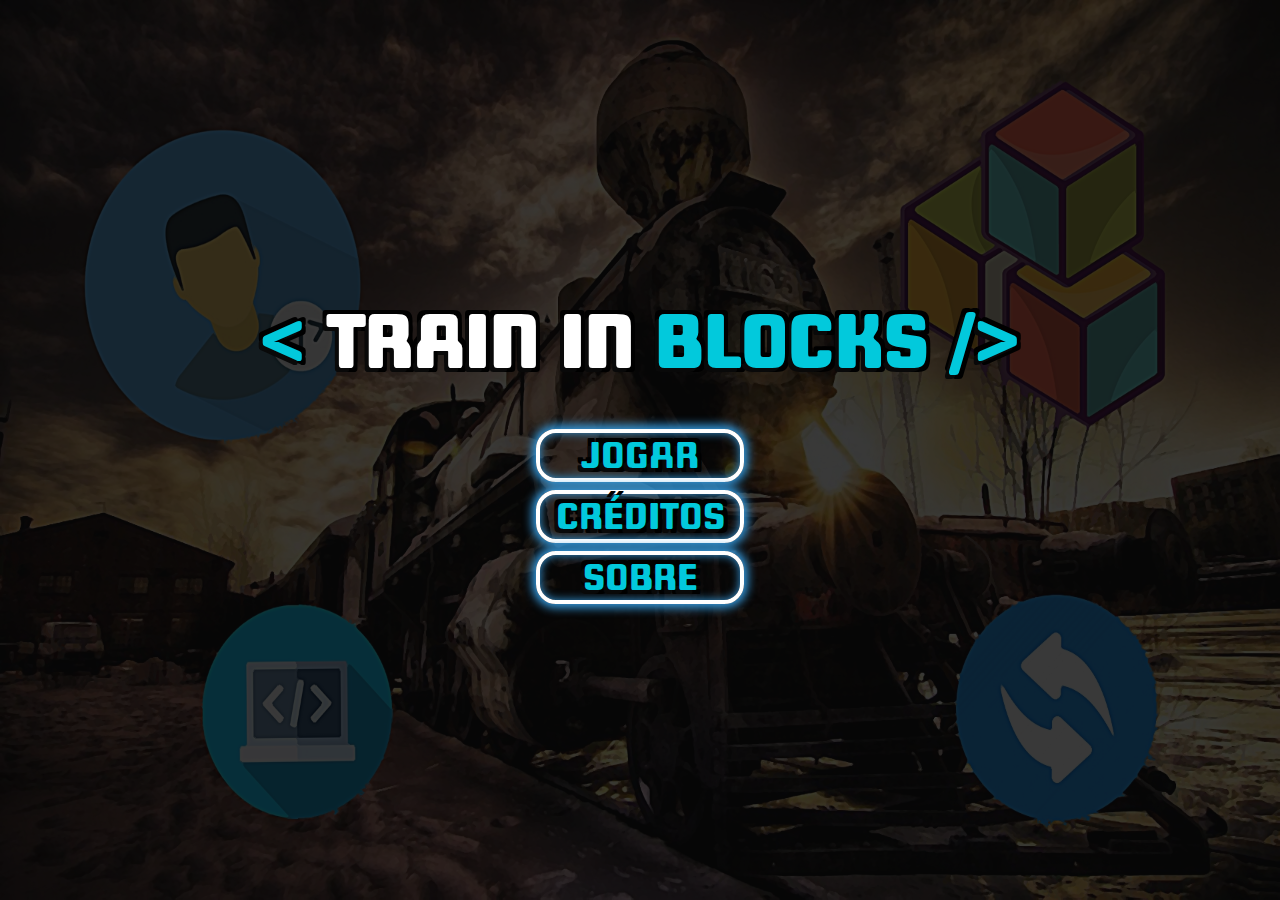
<file: index.html>
<!DOCTYPE html>
<html lang="en">

<head>
<meta name="google-site-verification" content="vDib-kmtOrmo07zd43eL0yhOEqg6EiqDAdqMy--G2cw" />
    <meta name="keywords" content="Train in Blocks, Blocos, Programação, lúdico, gamefication">
    <meta property="og:title" content="TRAIN IN BLOCKS">
    <meta name="robots" content="index, follow">
    <meta property="og:description" content=" Train in Blocks é um jogo lúdico, elaborado na UFRPE.">
    <meta name="description" content="Train in Blocks é um jogo lúdico, para ensino de programação elaborado na UFRPE. Tabalha programação em blocos.">
    <meta charset="UTF-8">
    <title>GAME IHM - Train in Blocks</title>
    <link rel="shortcut icon" href="assets/favicon.ico"/>
    <meta http-equiv="X-UA-Compatible" content="IE=edge">
    <meta name="viewport" content="width=device-width, initial-scale=1.0">
    <link rel="stylesheet" type="text/css" href="css/style.css"  />
    <style>
   
    </style>
</head>

<body>
    <div class="imagem_fundo"></div>
    <div class="container_imagem_fundo"></div>
    <div class="container_menu">
    
        <!-- Opções menu -->
        <div class="titulo_menu"> <span class="titulo_span">&lt;</span> Train in <span class="titulo_span">Blocks</span> <span class="titulo_span">/></span></div>
        <div class="container_menu_opcoes">
            <div class="btn-item-card-botoes-menu">
                <a href="view/game.html">JOGAR</a>
            </div>
            <div class="btn-item-card-botoes-menu">
                <a href="view/creditos.html">CRÉDITOS</a>
            </div>
            <div class="btn-item-card-botoes-menu">
                <a href="view/sobre.html">SOBRE</a>
            </div>
        </div>

    </div>
</body>

</html>
</file>
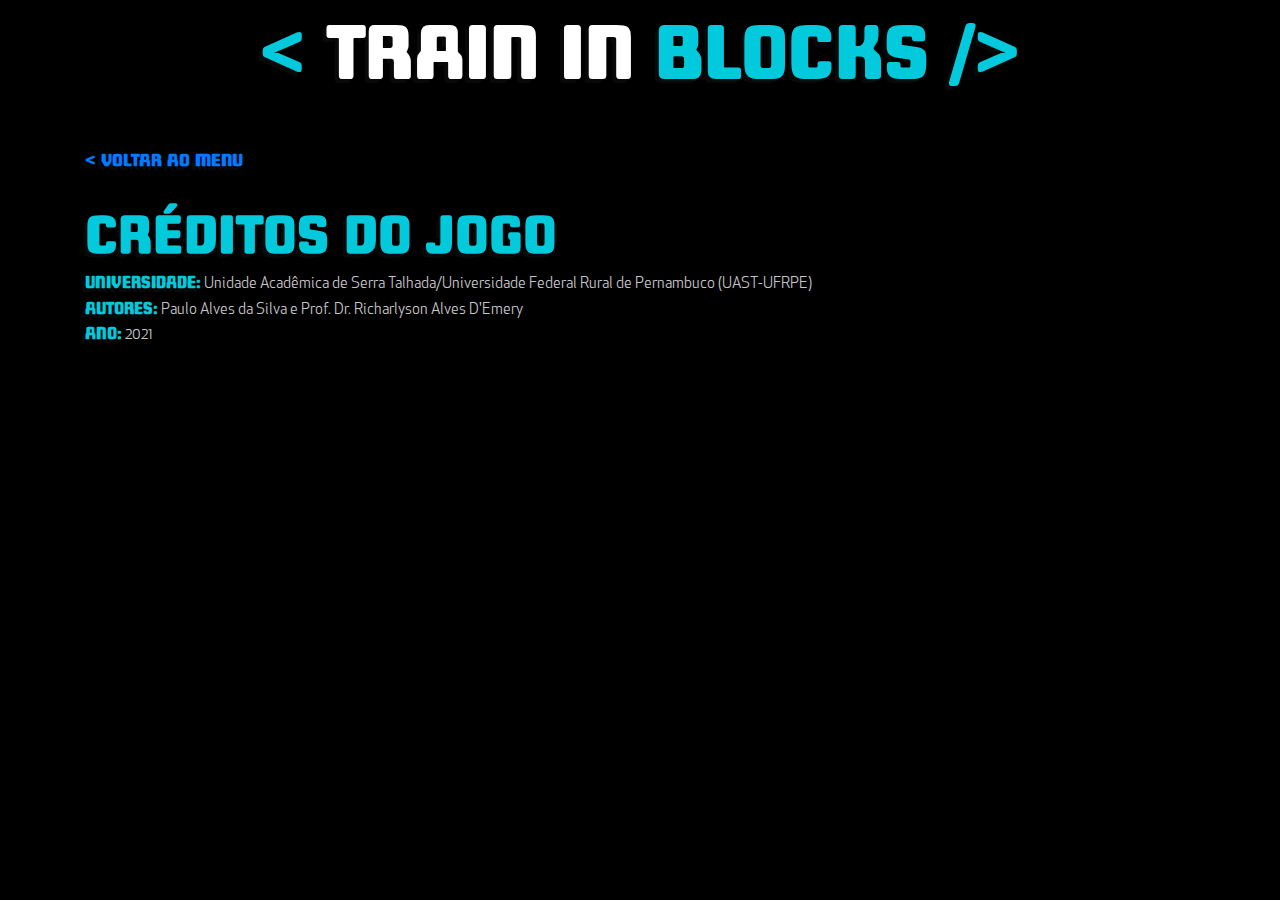
<file: view/creditos.html>
<!DOCTYPE html>
<html class ="redefinicao_credito" lang="en">

<head>

    <meta charset="UTF-8">
    <meta http-equiv="X-UA-Compatible" content="IE=edge">
    <meta name="viewport" content="width=device-width, initial-scale=1.0">

    <title>Creditos - Train in Blocks</title>
    <!-- <style></style> -->
    <link rel="shortcut icon" href="../assets/favicon.ico"/>
    <link rel="stylesheet" type="text/css" href="../css/style.css" />
    <link rel="stylesheet" href="https://maxcdn.bootstrapcdn.com/bootstrap/4.5.2/css/bootstrap.min.css">
    <style>
    </style>
</head>

<body class="redefinicao_credito">
    <head>
        <h2>
            <div class="titulo_menu"> <span class="titulo_span">&lt;</span> Train in <span class="titulo_span">Blocks</span>
                <span class="titulo_span">/></span>
            </div>
        </h2>
    </head>
    <div class="container_menu">
    
   </div>

    <div class="container ">
        <div class=" container_menu_opcoes ">
            <div class="titulo_span ">
                <a clas href="../index.html ">&lt VOLTAR AO MENU</a>
            </div>
            <br>
        </div>
        <b class='item-card-objetivo titulo_span fonte-50'>Créditos do jogo</b><br>
        <span class='item-card-objetivo'><b class="titulo-span-credito titulo_span">Universidade:</b> Unidade Acadêmica de Serra Talhada/Universidade Federal Rural de Pernambuco (UAST-UFRPE)</span><br>
        <!-- <b class='item-card-objetivo'><b class="titulo-span-credito">Disciplina:</b> Interface Homem Máquina</b><br> -->
        <span class='item-card-objetivo'><b class="titulo-span-credito titulo_span">Autores:</b> Paulo Alves da Silva e Prof. Dr. Richarlyson Alves D'Emery </span><br>
        <span  class='item-card-objetivo'><b class="titulo-span-credito titulo_span">Ano:</b> 2021</span><br>
    </div>
    <br><br><br><br><br><br><br><br><br><br><br><br><br><br>
    <!-- <br><br><br><br><br><br><br><br><br><br><br><br><br><br> -->
</body>

</html>
</file>
<file: css/style.css>
@font-face {
    font-family: 'ApexNew-Book';
    font-style: normal;
    font-weight: normal;
    src: local('ApexNew-Book'), url('../fonts/ufonts.com_apexnew-book-opentype.woff') format('woff');
  }

  @font-face {
    font-family: splurge;
    src: local(splurge), url("../fonts/splurge.ttf");
  }

  @font-face {
    font-family: HVD_Comic_Serif_Pro;
    src: local(HVD_Comic_Serif_Pro), url("../fonts/HVD_Comic_Serif_Pro.otf");
  }

  @font-face {
    font-family: Coves_Light;
    src: local(Coves_Light), url("../fonts/Coves_Light.otf");
  }
  @font-face {
    font-family: 'wheaton_capitals';
    font-style: normal;
    font-weight: normal;
    src: local('wheaton_capitals'), url('../fonts/wheaton_capitals.otf') format('woff');
}

  html,
  body {
    background-image: linear-gradient(90deg, rgb(0, 0, 0), rgb(0, 0, 0));
    display: flex;
    flex-direction: column;
    justify-content: center;
    align-items: center;
    text-align: center;

  }

  /* Computador! */
  /* @media only screen and (min-width: 700px) {

    html,
    body {
      height: 100vh;
      width: 100vw;
    }
  } */

  #frame {
    position: relative;
    height: 580px;
    /* background-color: turquoise; */
    width: 768px;
    display: flex;
    flex-direction: column;
    justify-content: center;
    align-items: center;
    text-align: center;

  }

  /* #canvas {} */

  #contentCanvas {
    height: 580px;
    width: 768px;
    position: absolute;
    overflow: hidden;
    /* background-color: blue */
  }

  #contentCanvas {
    top: 0px;
    bottom: 0px;
    left: 0px;
    right: 0px;
    margin: auto;
    /* margin-top: 10px;
    margin-bottom: 50px; */
  }

  #overlay {
    position: absolute;
    background-color: transparent;
    top: 320px;
    bottom: 0px;
    left: 0px;
    right: 0px;
    width: 768px;
    height: 260px;
    margin: auto;
    display: block;
    /* background-color: brown; */
  }

  @keyframes animacaoBolada {
    0% {
      /* background: rgb(187, 75, 75); */
      opacity: 0%;
      width: 100px;

    }

    25% {}

    /* 50%  {  }
          75%  {  } */
    100% {}
  }

  .motionL {
    /* color: #669900; */
    background-color: transparent;
    animation-name: animacaoBolada;
    animation-duration: 2s;
    animation-timing-function: ease-in;
    animation-delay: 0s;
    animation-iteration-count: initial;
    animation-direction: left;
    animation-play-state: running;
  }
  .motionL-alerta-comum {
    /* color: #669900; */
    background-color: transparent;
    animation-name: animacaoBolada;
    animation-duration: 1s;
    animation-timing-function: ease-in;
    animation-delay: 0s;
    animation-iteration-count: initial;
    animation-direction: left;
    animation-play-state: running;
  }
  /* load */
  .lds-ellipsis {
    color: rgb(255, 255, 255);
    font-size: 50px;
    font-family: splurge;
    position: absolute;
    top: 0px;
    bottom: 0px;
    left: 0px;
    right: 0px;
    margin: auto;
    width: 80px;
    height: 80px;
  }

  .lds-ellipsis div {
    position: absolute;
    top: 60px;
    width: 18px;
    height: 18px;
    border-radius: 50%;
    background: rgb(255, 255, 255);
    animation-timing-function: cubic-bezier(0, 1, 1, 0);
  }

  .lds-ellipsis div:nth-child(1) {
    left: 8px;
    animation: lds-ellipsis1 0.6s infinite;
  }

  .lds-ellipsis div:nth-child(2) {
    left: 8px;
    animation: lds-ellipsis2 0.6s infinite;
  }

  .lds-ellipsis div:nth-child(3) {
    left: 32px;
    animation: lds-ellipsis2 0.6s infinite;
  }

  .lds-ellipsis div:nth-child(4) {
    left: 56px;
    animation: lds-ellipsis3 0.6s infinite;
  }

  @keyframes lds-ellipsis1 {
    0% {
      transform: scale(0);
    }

    100% {
      transform: scale(1);
    }
  }

  @keyframes lds-ellipsis3 {
    0% {
      transform: scale(1);
    }

    100% {
      transform: scale(0);
    }
  }

  @keyframes lds-ellipsis2 {
    0% {
      transform: translate(0, 0);
    }

    100% {
      transform: translate(24px, 0);
    }
  }

  /* load */

  /* inventario*/
  #inventario {
    /* vertical-align: top; */
    margin-top: 4px;
    ;
    height: 200px;
    width: 764px;
    overflow: hidden;
    background-color: blACK;
    text-align: center;
    color: rgb(0, 0, 0);
    font-size: 30px;
    border-radius: 10px;
    /* border-bottom-left-radius: 50%;
    border-bottom-right-radius: 50%; */
    border: 3px solid rgb(3, 166, 241);
    ;

    font-family: splurge;
    font-weight: bold;
    /* background-color: rgba(17, 9, 9, 0); */
    /* -webkit-text-stroke-width: 2px;
  -webkit-text-stroke-color: rgba(14, 233, 112, 0.945);     */
    /* margin:0px;
  padding: -1px; */
  }

  /* container para barra de life */

  .container-inventario-card-barralife {
    background-color: slateblue;
    margin: 0px auto;
    width: 250px;
    /* text-align: center; */
    position: absolute;
    top: 60px;
    left: 10px;
    /* border: 2px solid blue; */


  }

  .card-barralife {
    position: absolute;
    top: 30px;
    left: 43px;
    width: 150px;
    /* 207 px pq o container total (.container-inventario-card-barralife) é 250, então 250px menos 43px de deslocamento left.*/
  }

  /*  */
  .progress {
    padding: 6px;
    background: rgba(158, 150, 150, 0.288);
    border-radius: 6px;
    box-shadow: inset 0 1px 2px rgba(0, 0, 0, 0.25), 0 1px rgba(255, 255, 255, 0.08);
  }

  .progress-bar {
    height: 20px;
    /* background-color: #1d1a1a; */
    background-color: rgb(2, 201, 220);
    width: 100%;
    color: rgb(67, 66, 66);
    text-shadow: rgb(255, 250, 250) 1px -1px, rgb(255, 249, 249) -1px 1px, rgb(255, 255, 255) 1px 1px, rgb(255, 255, 255) -1px -1px;
    border-radius: 4px;
    transition: 0.4s linear;
    text-align: top;
    transition-property: width, background-color;
  }

  /* .progress-striped .progress-bar {
    background-color: rgb(81, 252, 89);
    width: 90%; */
  /* background-image: linear-gradient(
        45deg, rgb(8, 5, 1) 25%,
        transparent 25%, transparent 50%,
        rgb(32, 29, 25) 50%, rgb(29, 28, 27) 75%,
        transparent 75%, transparent);  */
  /* animation: progressAnimationStrike 6s; */
  /* } */
  /* indica o valor do progresso - texto na barra de life */
  .progress-valor {
    top: 4px;
    left: 40%;
    text-align: center;
    position: absolute;
    font-size: 20px;
  }
  #progress-tempo{
    top: 4px;
    left: 105%;
    text-align: center;
    position: absolute;
    font-size: 25px;
    /* border: 5px solid rgb(95, 18, 18); */
     color: white; 
    text-shadow: rgb(0, 0, 0) 1px -1px, rgb(10, 10, 10) -1px 1px, rgb(3, 3, 3) 1px 1px, rgb(7, 7, 7) -1px -1px;
    font-family: Coves_Light;
  }
  /* Clip art do personagem */
  .item-nome-person-clip {


    color: rgb(255, 255, 255);
    /*nome da figura traduzida*/
    font-family: Coves_Light;
    position: absolute;
    top: -10px;
    left: 0px;
    /* position: absolute;
    top: 0px;
    left: 0px; */
    width: 190px;
    /* background-color: tomato; */
    /* height: 30%; */
    font-size: 12px;
    text-align: left;
    /* background-color: seagreen; */
  }

  .item-img-person-clip {
    top: 16px;
    left: 3px;
    position: absolute;
    background-image: linear-gradient(80deg, rgb(67, 67, 68), rgb(2, 201, 220));
    height: 46px;
    width: 50px;
    border-radius: 360px;
    border: 2px solid rgb(54, 54, 68);
  }

  /* imagem dentro do clipart do personagem */
  .img-person-clip {
    height: 90%;
    width: 90%;
    border-radius: 360px;
    -webkit-text-stroke-width: 10px;
    -webkit-text-stroke-color: rgb(2, 201, 220);
  }

  /* Desafio */
  .container-inventario-card-expressao-logica {
    /* vertical-align: bottom; */
    top: 0px;
    left: 290px;
    position: absolute;
    /* background-image: linear-gradient(80deg,rgb(117, 117, 129),rgb(218, 218, 218));  */
    /* height: 100px; */
    width: 190px;
    /* background-color: rgb(189, 0, 0); */
    border-radius: 40px;
    /* border: 2px solid rgb(52, 141, 114); */
    /* border-bottom: 5px solid #1d1f1e; */
    text-align: center;
    font-size: 20px;
    font-family: HVD_Comic_Serif_Pro;
  }

  /* Cronometro */
  .container-inventario-card-cronometro {
    /* vertical-align: bottom; */
    top: 70px;
    left: 5px;
    position: absolute;
    /* background-image: linear-gradient(80deg,rgb(117, 117, 129),rgb(218, 218, 218));  */
    /* height: 100px; */
    width: 150px;

    /* background-color: tomato; */
  }

  .card-cronometro {
    display: flex-start;
    font-family: HVD_Comic_Serif_Pro;
    /* position: absolute; */
    width: 100%;
    /* background-color: rgb(143, 59, 59); */
    /* top: 25px; */

  }

  .titulo-card-cronometro {

    color: rgb(255, 255, 255);
    /*nome da figura traduzida*/
    font-family: Coves_Light;
    /* position: absolute;
    top: 0px;
    left: 0px; */
    width: 100%;
    /* height: 30%; */
    font-size: 20px;
    text-align: center;

    /* background-color: seagreen; */
  }

  @keyframes animation-pisca-cronometro-trem {
    0% {
      text-shadow: 0 0 5px #03e9f4,
        0 0 0px #03e9f4,
        0 0 0px #03e9f4,
        0 0 0px #03e9f4;

    }

    25% {}

    50% {
      text-shadow: 0 0 5px #03e9f4,
        0 0 25px #03e9f4,
        0 0 50px #03e9f4,
        0 0 100px #03e9f4;
    }

    100% {
      text-shadow: 0 0 5px #03e9f4,
        0 0 0px #03e9f4,
        0 0 0px #03e9f4,
        0 0 0px #03e9f4;
    }
  }

  /* Fazer piscar quando faltar 10s */
  #cronometro,
  #tempo-restante {
    width: 100%;
    /* height: 30px; */
    /* height: 70%; */
    /* background-color: saddlebrown; */
    text-shadow: 2px 2px rgb(19, 19, 19);
    color: rgb(5, 40, 56);
    text-shadow: 0 0 5px #d5e2e2,
      0 0 5px #d5e2e2,
      0 0 5px #d5e2e2,
      0 0 10px #d5e2e2;
    font-family: HVD_Comic_Serif_Pro;
    /* animation: animation-pisca-cronometro-trem 3s linear infinite; */
    /* width: 100%; */
    font-size: 40px;
    text-align: center;
  }

  /* fim cronometro */

  /* Bottoes opcionais */
  .card-botoes {
    font-family: 'ApexNew-Book';
    /* position: absolute; */
    width: 100%;
    display: flex;
    flex-direction: row;
    flex-wrap: wrap;
    /* top: 25px; */
  }

  .titulo-card-botoes {
    /*nome da figura traduzida*/
    font-family: HVD_Comic_Serif_Pro;
    /* position: absolute;
    top: 0px;
    left: 0px; */

    width: 100%;
    font-size: 15px;
    text-align: left;
  }

  .item-card-botoes {
    display: flex;
    width: 100%;
  }

  .btn-item-card-botoes {
    background-color: transparent;
    cursor: pointer;
    font-family: HVD_Comic_Serif_Pro;
    height: 35px;
    width: 100%;
    font-size: 20px;
    /* background-color: goldenrod; */
    text-align: center;
    margin-bottom: 2px;
    border-top-left-radius: 40px;
    border-top-right-radius: 0px;
    border-bottom-left-radius: 40px;
    border-bottom-right-radius: 40px;
  }

  .btn-item-card-botoes:hover {
    color: goldenrod;
    outline: 0;
  }


  .aux-btn-item-card-botoes {
    text-align: center;
    border-color: #3498db;
    color: rgb(59, 59, 60);
    box-shadow: 0 0 40px 40px transparent inset, 0 0 0 0 #3498db;
    -webkit-transition: all 150ms ease-in-out;
    transition: all 150ms ease-in-out;
  }

  .aux-btn-item-card-botoes:hover {
    border-color: goldenrod;
    box-shadow: 0 0 10px 0 #3498db inset, 0 0 10px 4px #3498db;
  }

  /* Alert */
  .alerta-container,.alerta-container-comum {
    /* border:solid black 2px; */
    /* border-radius: 100px; */
    border-radius: 10px;
    border: solid 2px white;
    position: absolute;
    background-color: rgba(0, 0, 0, 1);
    top: 10px;
    bottom: 0px;
    left: 0px;
    right: 0px;
    width: 500px;
    height: 300px;
    left: 50%;
    transform: translateX(-50%);
    /* margin: auto; */
    display: block;
    overflow: hidden;
    transition: 0.5s;
    -webkit-transition: opacity 0.5s linear;
    transition: opacity 0.5s linear;
    font-family:'ApexNew-Book';
    font-size: 12px;
    z-index: 1;

  }
  .alerta-container-comum{
    width: 300px;
    height: 125px;
    color: white;
    background-color: rgba(0, 0, 0, 0.50);
    /* text-shadow: rgb(0, 0, 0) 1px -1px, rgb(9, 9, 9) -2px 2px, rgb(0, 0, 0) 1px 1px, rgb(0, 0, 0) -1px -1px; */
  }
  /*animação do span para criar linhas*/
  .alerta-container span, .alerta-container-comum span{
    position: absolute;
    display: block;
  }

  /*span 1 - borda do topo*/
  .alerta-container span:nth-child(1), .alerta-container-comum span:nth-child(1){
    top: 0;
    left: -100%;
    width: 100%;
    height: 10px;
    background: linear-gradient(90deg, transparent, #03e9f4);
    animation: btn-anim1 2s linear infinite;

  }

  @keyframes btn-anim1 {
    0% {

      left: -100%;

    }

    50%,
    100% {
      left: 100%;
    }
  }

  /*span  2 - direita borda*/
  .alerta-container span:nth-child(2), .alerta-container-comum span:nth-child(2){
    top: -100%;
    right: 0;
    width: 3px;
    height: 100%;
    background: linear-gradient(180deg, transparent, #03e9f4);
    animation: btn-anim2 2s linear infinite;
    animation-delay: 0.50s
  }

  @keyframes btn-anim2 {
    0% {
      top: -100%;
    }

    50%,
    100% {
      top: 100%;
    }
  }

  /*span 3 - borda de baixo*/
  .alerta-container span:nth-child(3),.alerta-container-comum span:nth-child(3){
    bottom: 0;
    right: -100%;
    width: 100%;
    height: 10px;
    background: linear-gradient(270deg, transparent, goldenrod);
    animation: btn-anim3 2s linear infinite;
    /* animation-delay: .5s */
  }

  @keyframes btn-anim3 {
    0% {
      right: -100%;
    }

    50%,
    100% {
      right: 100%;
    }
  }

  /*span 4 - borda esquerda*/
  .alerta-container span:nth-child(4), .alerta-container-comum span:nth-child(4) {
    bottom: -100%;
    left: 0;
    width: 3px;
    height: 100%;
    background: linear-gradient(360deg, transparent, goldenrod);
    animation: btn-anim4 2s linear infinite;
    animation-delay: 0.50s
  }


  /* borda 4 - bottom */
  @keyframes btn-anim4 {

    0% {
      bottom: -100%;
    }

    50%,
    100% {
      bottom: 100%;
    }
  }

  .alerta-container-close {
    position: absolute;
    content: 'X';
    cursor: pointer;
    -webkit-text-stroke-width: 2px;
    -webkit-text-stroke-color: #000;
    color: #fffdd9;
    text-align: center;
    border: solid 2px white;
    background-color: red;
    color: white;
    height: 30px;
    width: 30px;
    left: 260px;
    top: 5px;
    font-size: 25px;
    margin: auto;
    border-radius: 100%;
    font-family: HVD_Comic_Serif_Pro;
    box-shadow: 0 0 5px #03e9f4,
      0 0 25px #03e9f4,
      0 0 50px #03e9f4,
      0 0 100px #b61111;
  }

  .alerta-container-close:hover{

    box-shadow: 0 0 5px #03e9f4,

      0 0 25px #b61111,

      0 0 50px #b61111,

      0 0 100px #b61111;
    border-color: #615b5b;
    color: #615b5b;
  }

  /* Menu -  Resetar Caixas e sair do jogo*/
   .container-alerta-card-comum {
    /* vertical-align: bottom; */
    top: 32px;
    position: absolute;
    width: 100%;
    display: flex;
    flex-direction: row;
    text-align: center;
    align-items: center;
    font-size: 20px;
    font-family: HVD_Comic_Serif_Pro;
    background-color: rgba(0, 0, 0, 0.25);
/*      
    height: 94px; */
  }
  .container-alerta-card-tutorial, .container-alerta-card-tutorial-p1,.container-alerta-card-tutorial-p2{
    top: 32px;
    position: absolute;
    width: 100%;
    /* display: flex;
    flex-direction: row;
    text-align: center;
    align-items: center; */
    font-size: 20px;
    font-family: HVD_Comic_Serif_Pro;
    background-color: rgba(0, 0, 0, 0.25);
  }
  .card-tutorial, .card-tutorial-p1,.card-tutorial-p2 {
    font-family: HVD_Comic_Serif_Pro;
    width: 100%;
    display: flex;
    flex-direction: row;
    flex-wrap: wrap;
  }

  .titulo-card-tutorial,.titulo-card-tutorial-p1,.titulo-card-tutorial-p2, .titulo-card-comum {
    /* font-family: Coves_Light; */
    /* -webkit-text-stroke-width: 3px; */
    /* -webkit-text-stroke-color: #000; */
    color: #fffdd9;
    color: white;
    width: 100%;
    font-size: 25px;
    text-align: center;
    /* text-shadow: 0 0 5px #03e9f4,
      0 0 5px #03e9f4,
      0 0 20px #03e9f4,
      0 0 40px #b6impa
      font-size:40px; */
      font-family: 'ApexNew-Book';
  }
  .titulo-card-tutorial, .titulo-span-tutorial{
    /* font-size:35px; */
    -webkit-text-stroke-color: transparent;
  }
  
  .titulo-span-tutorial{
          color: rgb(2, 201, 220);
        
          /* font-weight: bold;   */
  }
  .titulo-span-credito{
    color: rgb(2, 201, 220);
  
    /* font-weight: bold;   */
}
  .span-quantidade-veiculos{
          color: rgb(2, 201, 220);
          font-size: 25px;
          /* font-weight: bold;   */
  }
  .titulo-card-comum{
    margin-top: 10px;
    font-size: 20px;
    font-family: 'ApexNew-Book';
    /*     font-family: HVD_Comic_Serif_Pro; */
    /* background-color: violet; */
  }
    .item-card-tutorial, .item-card-tutorial-p1,.item-card-tutorial-p2{
    display: flex;
    /* background-color: blanchedalmond; */
    width: 100px;
    padding: 5px;
    margin: auto;

  }

  .btn-sim-item-card-sair-jogo,
  .btn-nao-item-card-sair-jogo,.btn-proximo-item-tutorial,.btn-pular-item-tutorial, .btn-proximo-item-tutorial-p1,.btn-proximo-item-tutorial-p2,.btn-voltar-item-tutorial-p2,.btn-voltar-item-tutorial {
    background-color: #03e9f4;
    cursor: pointer;
    overflow-x: hidden;
    font-family: Coves_Light;
    height: 35px;
    width: 100%;
    font-size: 25px;
    color: rgb(0, 0, 0);
    /* -webkit-text-stroke-width: 2px;
    -webkit-text-stroke-color: #000; */
    border-color: white;
    font-weight: bold;
    text-align: center;
    border-radius: 15px;
    /* margin-bottom: 2px;
    border-top-left-radius: 40px;
    border-top-right-radius: 0px;
    border-bottom-left-radius: 40px;
    border-bottom-right-radius: 40px; */
    /* box-shadow: 0 0 5px #03e9f4,
      0 0 25px #03e9f4,
      0 0 50px #03e9f4,
      0 0 100px #03e9f4; */
    /* animation: animation-pisca-buttom-sim 3s linear infinite; */
    /* animation-delay: 0.50s; */
  }
  .btn-pular-item-tutorial{
    /* box-shadow: 0 0 5px #03f433,
      0 0 25px #03f433,
      0 0 50px #03f433,
      0 0 100px #03f433; */
      height: 30px;
      position: absolute;
      left: 395px;
      top: 230px;
      color: white;
      width: 100px;
      background-color: transparent;
    animation: none;
    font-size: 15px;
  }
  .btn-nao-item-card-sair-jogo,.btn-voltar-item-tutorial-p2,.btn-voltar-item-tutorial{
    /* box-shadow: 0 0 5px #b61111,
      0 0 25px #b61111,
      0 0 50px #b61111,
      0 0 100px #b61111; */
    background-color: #b61111;
    animation: animation-pisca-buttom-nao 3s linear infinite;
    animation-delay: 0.50s;
  }


  .btn-sim-item-card-sair-jogo:hover, .btn-proximo-item-tutorial-p1:hover,.btn-proximo-item-tutorial-p2:hover,.btn-proximo-item-tutorial:hover,
  .btn-nao-item-card-sair-jogo:hover,.btn-pular-item-tutorial:hover,.btn-voltar-item-tutorial-p2:hover,.btn-voltar-item-tutorial:hover {
    animation: animation-pisca-buttom-sim 0s linear infinite;
    box-shadow: 0 0 5px #03e9f4,
      0 0 25px black,
      0 0 50px black,
      0 0 100px black;
    border-color: #615b5b;
    color: #615b5b;
    outline: 0;
  }

.aux-btn-item-card-tutorial,
  .aux-btn-item-card-tutorial-p1,.aux-btn-item-card-tutorial-p2 {
    text-align: center;
    border-color: white;
    color: white;
    box-shadow: 0 0 40px 40px goldenrod inset, 0 0 0 0 #3498db;
    -webkit-transition: all 150ms ease-in-out;
    transition: all 150ms ease-in-out;
  }
 .aux-btn-item-card-tutorial:hover,
  .aux-btn-item-card-tutorial-p1:hover,.aux-btn-item-card-tutorial-p2:hover {
    border-color: goldenrod;
    box-shadow: 0 0 10px 0 goldenrod inset, 0 0 10px 4px #3498db;
  }

  @keyframes animation-pisca-buttom-sim {
    0% {
      /* box-shadow: 0 0 5px #03e9f4,
        0 0 0px #03e9f4,
        0 0 0px #03e9f4,
        0 0 0px #03e9f4; */
        width: 40%;

    }

    25% {}

    50% {
      /* box-shadow: 0 0 5px #03e9f4,
        0 0 25px #03e9f4,
        0 0 50px #03e9f4,
        0 0 100px #03e9f4; */
        /* opacity: 0.5; */
    }

    100% {
      /* box-shadow: 0 0 5px #03e9f4,
        0 0 0px #03e9f4,
        0 0 0px #03e9f4,
        0 0 0px #03e9f4; */
        width: 100%;
    }
  }

  @keyframes animation-pisca-buttom-nao {
    0% {
      text-shadow: 0 0 5px #b61111,
        0 0 0px #b61111,
        0 0 0px #b61111,
        0 0 0px #b61111;
     /* // background-color: #b61111; */

    }

    25% {
      text-shadow: 0 0 5px #b61111,
        0 0 0px #b61111,
        0 0 5px #b61111,
        0 0 10px #b61111;
    }

    50% {
      text-shadow: 0 0 5px #b61111,
        0 0 5px #b61111,
        0 0 10px #b61111,
        0 0 15px #b61111;
    }

    100% {
      text-shadow: 0 0 5px #b61111,
        0 0 0px #b61111,
        0 0 0px #b61111,
        0 0 0px #b61111;
    }
  }

  /* Barra de comandos */
  .container-inventario-comandos {
    /* vertical-align: bottom; */
    top: 5px;
    left: 0px;
    position: absolute;
    width: 768px;
    text-align: center;
    font-family: HVD_Comic_Serif_Pro;
    display: inline;

    /* flex-direction: column */
  }


  .card-comandos {
    font-family: Coves_Light;
    /* position: absolute; */
    width: 100%;
    border-radius: 5px;
    /* border: 2px solid rgb(52, 141, 114);  */
    /* height: 100%; */
    display: flex;
    flex-direction: row;
    flex-wrap: wrap;
    /* top: 25px; */
  }

  .card-item-comandos {
    font-family: HVD_Comic_Serif_Pro;
    /* position: absolute; */
    width: 700px;
    border-radius: 5px;
    border: 2px solid rgb(3, 166, 241);
    ;
    /* height: 100%; */
    display: flex;
    flex-direction: row;
    flex-wrap: wrap;
    /* top: 25px; */
  }

  .card-button-comandos {
    font-family: HVD_Comic_Serif_Pro;
    font-weight: bold;
    /* position: absolute; */
    margin-left: 4px;
    width: 55px;
    border-radius: 5px;
    /* border: 2px solid rgb(52, 141, 114);  */
    height: 100%;
    display: flex;
    flex-direction: row;
    flex-wrap: wrap;
    /* top: 25px; */
  }

  .titulo-card-comandos {
    color: rgb(255, 255, 255);
    font-family: Coves_Light;
    width: 100%;
    font-size: 20px;
    text-align: left;
    margin-left: 10px;
    /* text-shadow:rgb(3, 166, 241) 1px -1px, rgb(3, 166, 241) -1px 1px, rgb(3, 166, 241) 1px 1px, rgb(3, 166, 241) -1px -1px */
  }

  .item-card-comandos,
  .item-card-button-comandos {
    /* display: flex; */
    width: 35px;
    height: 40px;
    margin: 1px;
    border-top-left-radius: 4px;
    border-top-right-radius: 0px;
    border-bottom-left-radius: 4px;
    border-bottom-right-radius: 4px;
    background-color: white;
    border: 2px solid #3498db;
    ;
  }
  .item-card-comandos:hover{
    box-shadow: 0 0 5px #03e9f4,
              0 0 10px #03e9f4,
              0 0 10px #03e9f4,
              0 0 15px #03e9f4;
  }
  .item-card-button-comandos {
    /* display: flex; */
    width: 100%;
    /* background-color: white; */
    border: 2px solid;
    background: url('../assets/play.png') no-repeat top left;
    background-size: 100% 100%;
    ;
  }

  /* Menu suspenso de direções */
  .container-inventario-menu-suspenso {
    /* vertical-align: bottom; */
    top: 100px;
    left: 0px;
    position: absolute;
    width: 240px;
    text-align: center;
    font-family: HVD_Comic_Serif_Pro;
    display: inline;
    visibility: hidden;
    background-color: rgb(3, 166, 241);
    z-index: 1;
    /* flex-direction: column */
  }

  .card-menu-suspenso {
    font-family: HVD_Comic_Serif_Pro;
    /* position: absolute; */
    width: 100%;
    border-radius: 5px;
    border: 2px solid rgb(245, 245, 245);
    /* height: 100%; */
    display: flex;
    background-color: rgb(3, 166, 241);
    flex-direction: row;
    text-align: center;
    flex-wrap: wrap;
    /* top: 25px; */
  }

  .item-card-menu-suspenso,.item-card-menu-suspenso-limpar-tudo {
    /* display: flex; */
    margin: 2px;
    width: 40px;
    height: 40px;
    /* background-color: white; */
    border: 2px solid;
    cursor: pointer;
    color: white;
    text-shadow: rgb(0, 0, 0) 1px -1px, rgb(0, 0, 0) -1px 1px, rgb(0, 0, 0) 1px 1px, rgb(0, 0, 0) -1px -1px;
    font-weight: bold;
    display: flex;
   align-items: center;
   justify-content: center
    /* background: url('assets/play.png') no-repeat top left; */
    /* background-size: 100% 100%; */
  }
  .item-card-menu-suspenso-limpar-tudo{
    width: 128px;
     font-size: 18px; 
     text-align: center;
     background-color: black;
  }
  .item-card-menu-suspenso:hover,.item-card-menu-suspenso-limpar-tudo:hover{
    border-color:#720909 ;
    box-shadow: 0 0 5px #720909,
              0 0 10px #9b1d1d,
              0 0 10px #9b1d1d,
              0 0 15px #9b1d1d;
  }
  /* Tempo restante */
  .container-inventario-card-tempo-restante {
    /* vertical-align: bottom; */
    top: 70px;
    left: 5px;
    position: absolute;
    /* background-image: linear-gradient(80deg,rgb(117, 117, 129),rgb(218, 218, 218));  */
    /* height: 100px; */
    width: 150px;
    /* background-color: tomato; */
  }

  .card-tempo-restante {
    display: flex-start;
    font-family: HVD_Comic_Serif_Pro;
    /* position: absolute; */
    width: 100%;
    /* background-color: rgb(143, 59, 59); */
    /* top: 25px; */
  }

  .titulo-card-tempo-restante {
    /*nome da figura traduzida*/
    color: rgb(255, 255, 255);
    font-family: Coves_Light;
    /* position: absolute;
    top: 0px;
    left: 0px; */
  
    width: 100%;
    /* height: 30%; */
    font-size: 20px;
    text-align: center;

    /* background-color: seagreen; */
  }

  #tempo-restante {
    width: 100%;
    color: rgb(168, 18, 25);
  }
/* Home e tutorial */
.container-inventario-card-home {
  /* vertical-align: bottom; */
  /* top: 80px; */
  /*left: 370px; */
  border: rgb(3, 166, 241) 1px solid;
  font-size: 12px;
  position: absolute;
  /* background-image: linear-gradient(80deg,rgb(117, 117, 129),rgb(218, 218, 218));  */
  /* height: 100px; */
  width: 70px;
  height: 34px;
  display: flex;
  flex-direction: row;
  border-radius: 30px;
  /* left: 20px; */
  /* background-color: tomato; */
}
.card-home {
  display: flex;
  flex-direction: row;
  font-family: Coves_Light;
  /* position: absolute; */
  width: 100%;
  height: 100%;
  /* background-color: rgb(143, 59, 59); */
  /* top: 25px; */
}
.item-card-home {
  /* display: flex;
  flex-direction: row; */
  font-family: Coves_Light;
  /* position: absolute; */
  width:32px;
  height: 30px;
  /* border: blueviolet 1px solid; */
  background-repeat: no-repeat;
  background-size: 100% 100%;
  background-image: url('https://www.freeiconspng.com/uploads/home-button-icon-png-23.png');
  /* background-color: rgb(143, 59, 59); */
  /* top: 25px; */
}
.item-card-help {
  /* display: flex;
  flex-direction: row; */
  font-family: Coves_Light;
  /* position: absolute; */
  width: 36px;
  height: 32px;
  /* border: rgb(30, 23, 37) 1px solid; */
  background-repeat: no-repeat;
  background-size: 100% 100%;
  background-image: url('https://findicons.com/files/icons/744/juicy_fruit/256/help.png')
  /* background-color: rgb(143, 59, 59); */
  /* top: 25px; */
}
  /* Objetivo */
  .container-inventario-card-objetivo {
    /* vertical-align: bottom; */
    /* top: 80px; */
    /*left: 370px; */
    position: absolute;
    /* background-image: linear-gradient(80deg,rgb(117, 117, 129),rgb(218, 218, 218));  */
    /* height: 100px; */
    width: 100%;
    height: 70px;
    /* left: 20px; */
    /* background-color: tomato; */
  }

  .card-objetivo {
    display: flex-start;
    font-family: Coves_Light;
    /* position: absolute; */
    width: 100%;
  
    /* background-color: rgb(143, 59, 59); */
    /* top: 25px; */
  }

  .item-card-objetivo {
    width: 100%;
    font-size: 15px;
    /* border: solid 1px rgb(52, 141, 114); */
    color: rgb(197, 196, 201);
    font-family: 'ApexNew-Book';
  }

  .titulo-card-objetivo {
    /*nome da figura traduzida*/
    color: rgb(255, 255, 255);
    /* position: absolute;
    top: 0px;
    left: 0px; */
    margin-left: -250px;
  
    width: 100%;
    /* height: 30%; */
    font-size: 20px;
    text-align: center;

    /* background-color: seagreen; */
  }

  .aviso-painel {
    width: 100%;
    font-size: 15px;
    /* border: solid 1px rgb(52, 141, 114); */
    color: rgb(85, 84, 85);
    font-family: ApexNew-Book;
  }

  .container_imagem_fundo {
    height: 100vh;
    width: 100vw;
    background-color: rgb(7, 7, 7);
    position: absolute;
    opacity: 0.95;
  }

  /* .imagem_fundo {
 
    width: 100vw;
    background-size: 100vw auto;
    background-image: url('https://data.1freewallpapers.com/download/fantastic-steam-train-in-winter-s-sunset-hdr.jpg');
    position: absolute;
    

  } */
  /* Item menu suspenso! */
  #b_painel{
    background-repeat: no-repeat;
    background-size: 95% 95%;

    background-image: url('../assets/painel_menu.png');
  }
  #b_tunel{
    background-repeat: no-repeat;
    background-size: 95% 95%;
    background-image: url('../assets/tunel_menu.png');
  }
  #b_cima{
    background-repeat: no-repeat;
    background-size: 95% 95%;
    background-image: url('../assets/seta_cima.png');
  }
  #b_baixo{
    background-repeat: no-repeat;
    background-size: 95% 95%;
    background-image: url('../assets/seta_baixo.png');
  }
  #b_direita{
    background-repeat: no-repeat;
    background-size: 95% 95%;
    background-image: url('../assets/seta_direita.png');
  }
  #b_esquerda{
    background-repeat: no-repeat;
    background-size: 95% 95%;
    background-image: url('../assets/seta_esquerda.png');
  }
  #b_remove{
    background-repeat: no-repeat;
    background-size: 95% 95%;
    background-image: url('../assets/remover.png');
  }
 .div-aux-image-painel{
    height: 100%;
    width: 100%;
    background-size: 95% 95%;
    background-repeat: no-repeat;
  }
  .alerta-trem-vindo{
    animation: animation-pisca-buttom-nao;
    /* background-color: transparent; */
    /* animation-name: animacaoBolada; */
    animation-duration: 10s;
    animation-timing-function: ease-in;
    animation-delay: 0s;
    animation-iteration-count: initial;
    animation-direction: left;
    animation-play-state: running;
  }
  .exemplo-comandos-tutorial{
    font-size: 16px;
    font-family: Coves_Light;
    margin: 0; 
    /* line-height: 0; */
  }
  /* #b1{

    opacity: 0.5;
  } */
  /* fim inventario */

/* menu */


html,
body {
    position: relative;
    /* background-image: linear-gradient(90deg, rgba(0, 0, 0, 0.754), rgb(0, 0, 0)); */
    display: flex;
    flex-direction: column;
    justify-content: center;
    align-items: center;
    text-align: center;
    height: 100vh;
    width: 100vw;
    margin: 0px;
    overflow: hidden;
  
}
.redefinicao_credito{
    overflow-x: hidden;
    overflow-y: auto;
    height: auto;
    width: auto;
    background: black;
}
.container_menu {
    height: 100%;
    width: 100vw;
    /* background-color: black; */
    position: relative;
    display: flex;
    flex-direction: column;
    justify-content: center;
    align-items: center;
    text-align: center;
    /* visibility: hidden; */
}

.container_imagem_fundo {
    height: 100%;
    width: 100%;
    background-color: rgb(7, 7, 7);
    position: absolute;
    top:0;
    left: 0;
    opacity: 0.80;
}

.imagem_fundo {
    
    height: 100vh;
    width: 100vw;
    background-size: 100% 100%;
    background-image: url('../assets/fundo_img.jpg');
    position: absolute;
    /* z-index: -1; */
    top:0;
    left: 0;

}

.container_menu_opcoes {
    /* height: 500px;
    width: 500px; */
    /* background-color: black; */
    position: relative;
    /* border: rgb(253, 253, 253) 2px solid; */
    font-family: HVD_Comic_Serif_Pro;
    /* position: absolute; */
    /* width: 100%; */
    display: flex;
    flex-direction: column;
    flex-wrap: wrap;
    margin-top: 40px;

}

.titulo_menu {
    color: white;
    font-weight: bold;
    position: relative;
    font-family: wheaton_capitals;
    /* font-weight: bold; */
    font-size: 70px;
    text-shadow: rgb(0, 0, 0) 4px -4px, rgb(9, 9, 9) -4px 4px, rgb(0, 0, 0) 4px 4px, rgb(0, 0, 0) -4px -4px;
    margin: 8px;
}

.titulo_span {
    color: rgb(2, 201, 220);
    font-weight: bold;
    position: relative;
    font-family: wheaton_capitals;
    /* font-weight: bold; */
    /* font-size: 80px; */
    text-shadow: rgb(0, 0, 0) 4px -4px, rgb(9, 9, 9) -4px 4px, rgb(0, 0, 0) 4px 4px, rgb(0, 0, 0) -4px -4px;
}
.fonte-50 {
 font-size: 50px;
}
.fonte-14 {
  font-size: 50px;
}
.titulo_link{

  color: rgb(2, 201, 220);
}
@media only screen and (max-width: 880px) {
    .titulo_menu{
        font-size: 60px;
    }
}
@media only screen and (max-width: 700px) {
    .titulo_menu{
        font-size: 40px;
    }
}
@media only screen and (max-width: 450px) {
    .titulo_menu{
        font-size: 30px;
    }
}
@media only screen and (max-width: 350px) {
    .titulo_menu{
        font-size: 20px;
    }
}
/* botoes menu */
.btn-item-card-botoes-menu {
    background-color: transparent;
    cursor: pointer;
    font-family: wheaton_capitals;
    height: 45px;
    width: 200px;
    border: 4px rgb(255, 255, 255) solid;
    /* background-color: goldenrod; */
    text-align: center;
    margin-bottom: 2px;
    border-radius: 20px;
    /* position: relative; */
    text-align: center;
    /* border-color: #3498db; */
    color: rgb(2, 201, 220);
    box-shadow: 0 0 40px 40px transparent inset, 0 0 0 0 #3498db;
    -webkit-transition: all 150ms ease-in-out;
    transition: all 150ms ease-in-out;
    font-size: 35px;
    text-shadow: rgb(0, 0, 0) 4px -4px, rgb(9, 9, 9) -4px 4px, rgb(0, 0, 0) 4px 4px, rgb(0, 0, 0) -4px -4px;
    box-shadow: 0 0 10px 0 #3498db inset, 0 0 10px 4px #3498db;
    margin-bottom: 8px;
}

.btn-item-card-botoes-menu:hover {
    height: 100px;
    width: 330px;
    font-size: 65px;
    background-color: transparent;
    border-color: rgb(255, 255, 255);
    box-shadow: 0 0 5px #03e9f4,
        0 0 25px #03e9f4,
        0 0 50px #03e9f4,
        0 0 100px #03e9f4;

}

a {
    color: rgb(2, 201, 220);
    text-decoration: none
}
/* mouse over link */
a:hover {
    color: rgb(250, 250, 250);
    text-decoration: none;
}

/* selected link */
a:active {
    color:  rgb(2, 201, 220);
    text-decoration: underline;
}
/* Creditos imagem */
.imagem_voltar_home{
  width: 60px;
  height: 60px;
  background-repeat: no-repeat;
  background-size: 95% 95%;
  background-image: url('https://lh3.googleusercontent.com/proxy/0r8Ni5kY5-o8EaCMMU_08TMRvGDgnZwe8wNHQayFGMUtRVKxOxD4CtUpoDa_I7uU7-dD2tIr32xEH-2Uhcqtjzvqg112Zpd38OL_Tk2LPdRqp-NEILQVRCBWvT5L3t4');
}
.imagem_credito,.imagem_credito_1,.imagem_credito_2,.imagem_credito_3,
.imagem_credito_4,.imagem_credito_5,.imagem_credito_6,.imagem_credito_7,.imagem_credito_8,
.imagem_credito_9,.imagem_credito_10{
    width: 100px;
    height: 60px;
    background-repeat: no-repeat;
    background-size: 95% 95%;
}
.imagem_credito_1{
    background-image: url('../assets/fundo_img.jpg');
}
.imagem_credito_2{
    background-image: url('../assets/barreira.png');
}
.imagem_credito_3{
    background-image: url('../assets/carro1.png');
}
.imagem_credito_4{
    background-image: url('../assets/carro2.png');
}
.imagem_credito_5{
    background-image: url('../assets/comando_painel.png');
}
.imagem_credito_6{
    background-image: url('../assets/polic.png');
}
.imagem_credito_7{
    background-image: url('../assets/trem.png');
}
.imagem_credito_8{
    background-image: url('../mapas/fase2/tile.png');
}
.imagem_credito_9{
    background-image: url('../assets/painel.png');
}
.imagem_credito_10{
    background-image: url('../assets/tunel.png');
}
</file>
